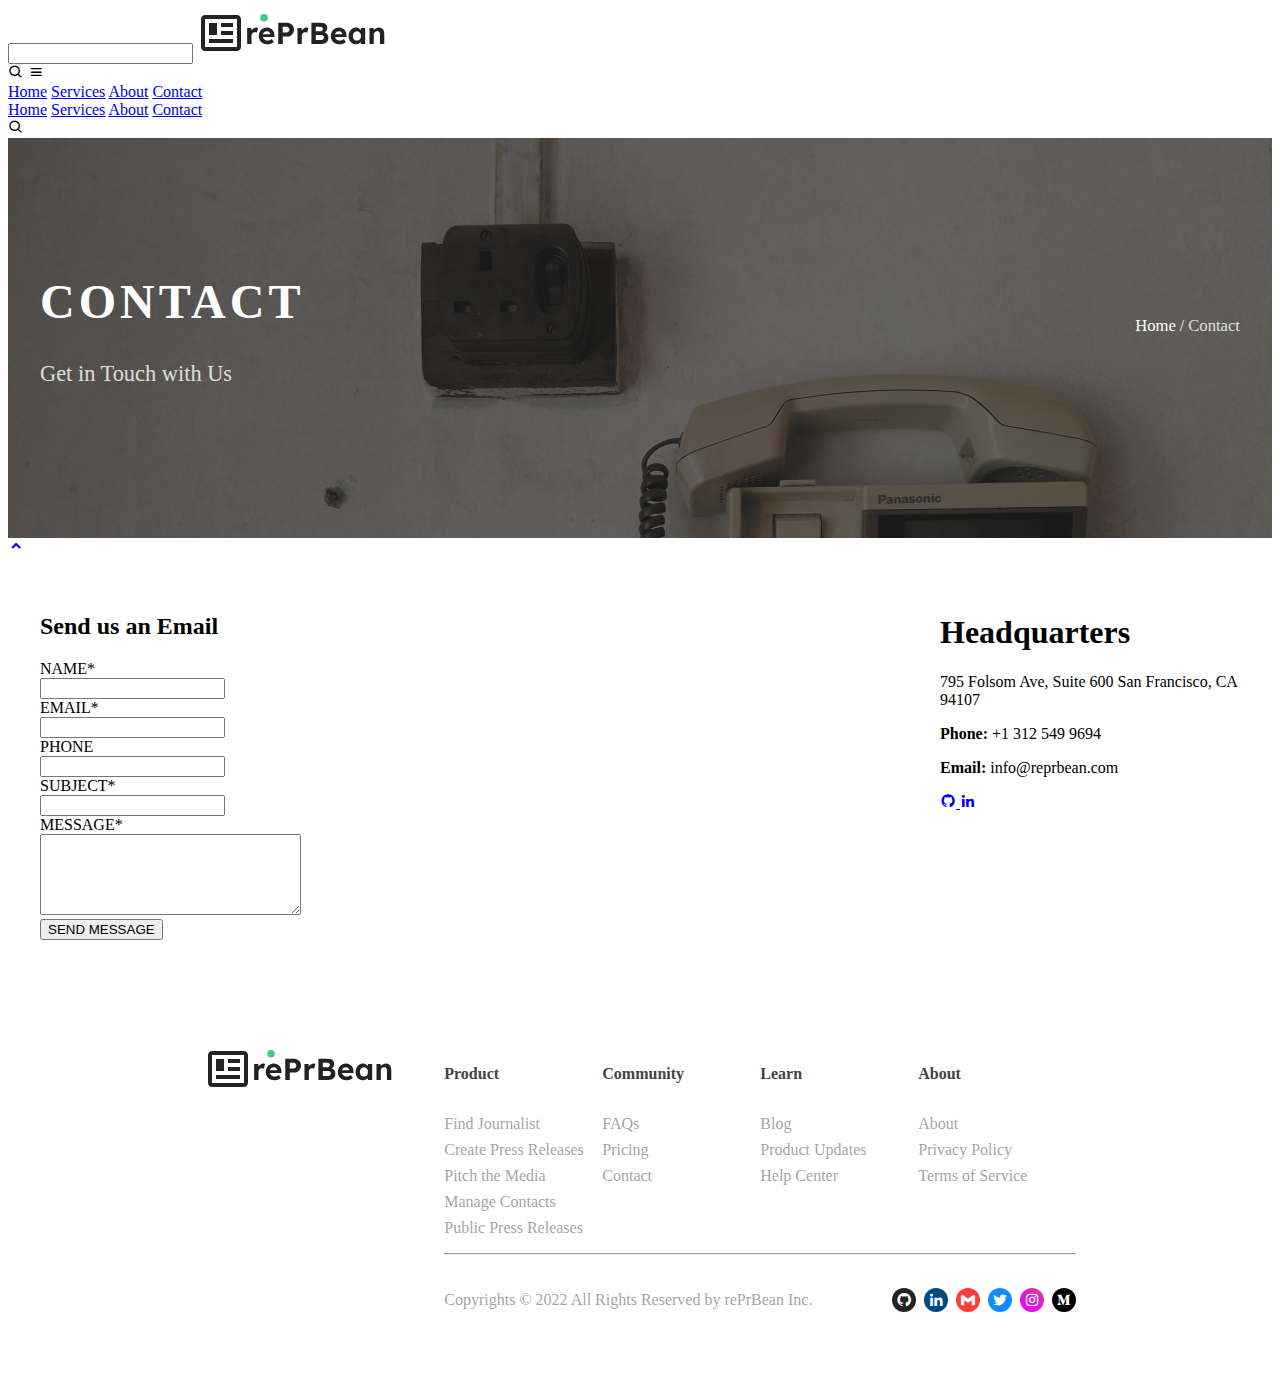
<file: contact.html>
<!DOCTYPE html>
<html lang="en">

<head>
    <meta charset="UTF-8">
    <meta http-equiv="X-UA-Compatible" content="IE=edge">
    <meta name="viewport" content="width=device-width, initial-scale=1.0">
    <link rel="shortcut icon" href="ASSETS/News-Icon.png" type="image/x-icon">
    <title>Contact | rePrBean - Pr Software for Media Relations</title>
    <link href='https://unpkg.com/boxicons@2.1.1/css/boxicons.min.css' rel='stylesheet'>
    <link rel="stylesheet" href="CSS/contact.css">
    <link rel="stylesheet" href="CSS/global-components.css">
</head>

<body>
    <!--Header begins-->
    <header>
        <input type="search" name="search" id="search">
        <img src="ASSETS/rePrBean-Logo-Black.svg" alt="rePrBean Logo" class="logo">
        <nav>
            <div class="mobile-nav mobile">
                <i class='bx bx-search search-icon'></i>
                <i class='bx bx-menu menu-icon'></i>
            </div>

            <div class="menu">
                <a href="index.html" class="nav-link">Home</a>
                <a href="services.html" class="nav-link">Services</a>
                <a href="about.html" class="nav-link">About</a>
                <a href="#" class="nav-link active">Contact</a>
            </div>

            <div class="desktop-nav desktop">
                <div class="nav-links">
                    <a href="index.html" class="nav-link">Home</a>
                    <a href="services.html" class="nav-link">Services</a>
                    <a href="about.html" class="nav-link">About</a>
                    <a href="#" class="nav-link active">Contact</a>
                </div>
                <i class='bx bx-search search-icon'></i>
            </div>
        </nav>
    </header>
    <!--Header ends-->

    <!--Hero Section begins-->
    <section class="contact-hero">
        <div class="contact-content">
            <h1 class="contact-hero-main-text">
                CONTACT
            </h1>
            <p class="contact-hero-sub-text">Get in Touch with Us</p>
        </div>
        <div class="href">
            <a href="index.html" class="home-dir">Home</a> / <a href="#" class="contact-dir">Contact</a>
        </div>
    </section>
    <!--Hero Section ends-->

    <a href="#hero" class="back-to-top">
        <i class='bx bxs-chevron-up'></i>
    </a>

    <!--Form section begins-->
    <section class="contact-form">
        <div class="contact-form-content">
            <h2 class="contact-form-content-main-text">Send us an Email</h2>
            <form action="index.html" method="post">
                <div class="row-1">
                    <label for="name">NAME*</label><br>
                    <input type="text" name="name" id="name" aria-required="true"><br>

                    <label for="email">EMAIL*</label><br>
                    <input type="email" name="email" id="email" aria-required="true"><br>

                    <label for="tel">PHONE</label><br>
                    <input type="tel" name="tel" id="tel"><br>
                </div>

                <div class="row-2">
                    <label for="subject">SUBJECT*</label><br>
                    <input type="text" name="subject" id="subject" aria-required="true">

                </div>

                <div class="row-3">
                    <label for="message">MESSAGE*</label><br>
                    <textarea name="message" id="message" cols="30" rows="5" aria-required="true"></textarea>
                </div>

                <input type="submit" value="SEND MESSAGE">
            </form>
        </div>
        <aside class="address">
            <div class="address-box">
                <h1 class="address-box-main-text">Headquarters</h1>
                <p class="address-box-sub-text">
                    795 Folsom Ave, Suite 600
                    San Francisco, CA 94107
                </p>
            </div>

            <div class="tel-box">
                <p class="tel-box-content"><strong>Phone:</strong> +1 312 549 9694</p>
                <p class="tel-box-content"><strong>Email:</strong> info@reprbean.com</p>
            </div>

            <div class="logo-box">
                <a href="https://githib.com/devdesiign" target="_blank" rel="noopener noreferrer">
                    <i class='bx bxl-github'></i>
                </a>
                <a href="https://linkedin.com/in/devdesiign" target="_blank" rel="noopener noreferrer">
                    <i class='bx bxl-linkedin'></i>
                </a>
            </div>
        </aside>
    </section>
    <!--Form section ends-->

    <!--Footer begins-->
    <footer>
        <div class="footer-logo-holder">
            <img src="ASSETS/rePrBean-Logo-Black.svg" alt="rePrBean Logo" class="logo">
        </div>
        <div class="links-to-pages">
            <div class="product links">
                <h4 class="links-to-pages-main">
                    Product
                </h4>
                <div class="links-to-pages-list">

                    <a href="#" class="footer-link">Find Journalist</a>


                    <a href="#" class="footer-link">Create Press Releases</a>


                    <a href="#" class="footer-link">Pitch the Media</a>


                    <a href="#" class="footer-link">Manage Contacts</a>


                    <a href="#" class="footer-link">Public Press Releases</a>

                </div>
            </div>

            <div class="community links">
                <h4 class="links-to-pages-main">
                    Community
                </h4>
                <div class="links-to-pages-list">

                    <a href="#" class="footer-link">FAQs</a>


                    <a href="#" class="footer-link">Pricing</a>


                    <a href="#" class="footer-link">Contact</a>

                </div>
            </div>

            <div class="learn links">
                <h4 class="links-to-pages-main">
                    Learn
                </h4>
                <div class="links-to-pages-list">

                    <a href="#" class="footer-link">Blog</a>


                    <a href="#" class="footer-link">Product Updates</a>


                    <a href="#" class="footer-link">Help Center</a>

                </div>
            </div>

            <div class="about links">
                <h4 class="links-to-pages-main">
                    About
                </h4>
                <div class="links-to-pages-list">

                    <a href="#" class="footer-link">About</a>


                    <a href="#" class="footer-link">Privacy Policy</a>


                    <a href="#" class="footer-link">Terms of Service</a>

                </div>
            </div>
            <hr class="links-divider">

            <div class="copyright-links">
                <p class="copyright-content">Copyrights © 2022 All Rights Reserved by rePrBean Inc.</p>
                <div class="icon-container">
                    <a href="https://githib.com/devdesiign" target="_blank" rel="noopener noreferrer"
                        class="github-link">
                        <i class='bx bxl-github icon'></i>
                    </a>
                    <a href="https://linkedin.com/in/devdesiign" target="_blank" rel="noopener noreferrer"
                        class="linkedin-link">
                        <i class='bx bxl-linkedin icon'></i>
                    </a>
                    <a href="mailto:devdesiign@gmail.com" target="_blank" rel="noopener noreferrer" class="gmail-link">
                        <i class='bx bxl-gmail icon'></i>
                    </a>
                    <a href="https://twitter.com/devdesiign" target="_blank" rel="noopener noreferrer"
                        class="twitter-link">
                        <i class='bx bxl-twitter icon'></i>
                    </a>
                    <a href="https://instagram.com/dev.desiign" target="_blank" rel="noopener noreferrer"
                        class="instagram-link">
                        <i class='bx bxl-instagram icon'></i>
                    </a>
                    <a href="https://devdesiign.medium.com" target="_blank" rel="noopener noreferrer"
                        class="medium-link">
                        <i class='bx bxl-medium icon'></i>
                    </a>
                </div>
            </div>
        </div>
    </footer>
    <!--Footer ends-->
</body>

</html>
</file>
<file: CSS/contact.css>
.contact-hero {
    display: flex;
    justify-content: space-between;
    align-items: center;
    flex-wrap: wrap;
    width: 100%;
    padding: 24px 32px 48px;
    box-sizing: border-box;
    background: linear-gradient(90deg, rgba(34, 34, 34, 0.7), rgba(34, 34, 34, 0.7)), url('../ASSETS/contact-img-1.jpg');
    background-position: center top;
    background-size: cover;
    height: 400px;
    color: #fff;
    background-repeat: no-repeat;
}

.contact-hero-main-text {
    font-size: 3rem;
    letter-spacing: 4px;
}

.contact-hero-sub-text,
.contact-dir {
    font-size: 1.4rem;
    opacity: 0.8;
}

.href a {
    text-decoration: none;
    font-size: 1.04rem;
    color: #fff;
    line-height: normal;
}

.home-dir {
    transition: color 200ms ease-in;
}

.home-dir:hover {
    font-weight: 500;
}

.contact-form {
    display: flex;
    justify-content: space-between;
    width: 100%;
    flex-wrap: wrap;
    padding: 36px 32px 56px;
    box-sizing: border-box;
    align-items: flex-start;
}

.contact-form-content {
    width: 65%;
}

.address {
    width: 25%;
}


/* Media Query */
@media (max-width: 768px) {
    .contact-hero {
        min-height: 90vh;
        text-align: center;
        align-items: center;
    }

    .contact-content,
    .href {
        width: 100%;
    }

}
</file>
<file: CSS/global-components.css>
/* FOOTER Begins */
footer {
    display: flex;
    justify-content: center;
    gap: 4%;
    flex-wrap: wrap;
    padding: 48px 0px;
}

.links-to-pages {
    display: flex;
    flex-wrap: wrap;
    justify-content: space-between;
    width: 50%;

}

.links {
    width: 25%;

}

.links-to-pages-main {
    color: rgba(68, 68, 68, 1);

}

.links-to-pages-list {
    margin-top: 32px;
}

.footer-link {
    display: block;
    text-decoration: none;
    margin: 8px;
    font-size: 1rem;
    color: rgba(68, 68, 68, 0.5);
    margin-left: 0;
    width: fit-content;
}

.footer-link:hover {
    color: rgba(68, 68, 68, 1);
}

.links-divider {
    width: 100%;
    border-top: 1px solid rgba(68, 68, 68, 0.5);
}

.copyright-links {
    margin: 12px 0;
    display: flex;
    flex-wrap: wrap;
    width: 100%;
    justify-content: space-between;
}

.copyright-content {
    font-size: 1rem;
    color: rgba(68, 68, 68, 0.5);

}

.icon-container {
    display: flex;
    gap: 8px;
    justify-content: space-around;
    align-items: center;
}

.icon-container a {
    text-decoration: none;
}

.icon {
    padding: 4px;
    border-radius: 50%;
    -webkit-border-radius: 50%;
    -moz-border-radius: 50%;
    -ms-border-radius: 50%;
    -o-border-radius: 50%;
    font-size: 1.02rem;
    color: white;
}

.icon-container a:hover .icon {
    animation: move-up 500ms backwards;
    -webkit-animation: move-up 500ms backwards;
}

.github-link {
    background-color: #222;
    border-radius: 50%;
    -webkit-border-radius: 50%;
    -moz-border-radius: 50%;
    -ms-border-radius: 50%;
    -o-border-radius: 50%;
}

.linkedin-link {
    background-color: rgb(0, 72, 131);
    border-radius: 50%;
    -webkit-border-radius: 50%;
    -moz-border-radius: 50%;
    -ms-border-radius: 50%;
    -o-border-radius: 50%;
}

.gmail-link {
    background-color: rgb(255, 59, 59);
    border-radius: 50%;
    -webkit-border-radius: 50%;
    -moz-border-radius: 50%;
    -ms-border-radius: 50%;
    -o-border-radius: 50%;
}

.twitter-link {
    background-color: rgb(16, 140, 255);
    border-radius: 50%;
    -webkit-border-radius: 50%;
    -moz-border-radius: 50%;
    -ms-border-radius: 50%;
    -o-border-radius: 50%;
}

.instagram-link {
    background-image: linear-gradient(35deg, rgb(225, 0, 255), rgb(209, 64, 161));
    border-radius: 50%;
    -webkit-border-radius: 50%;
    -moz-border-radius: 50%;
    -ms-border-radius: 50%;
    -o-border-radius: 50%;
}

.medium-link {
    background-color: #000;
    border-radius: 50%;
    -webkit-border-radius: 50%;
    -moz-border-radius: 50%;
    -ms-border-radius: 50%;
    -o-border-radius: 50%;
}

/* Animations Begins */
@keyframes move-up {
    0% {
        transform: translateY(0%);
        -webkit-transform: translateY(0%);
        -moz-transform: translateY(0%);
        -ms-transform: translateY(0%);
        -o-transform: translateY(0%);
    }

    50% {
        transform: translateY(-32px);
        -webkit-transform: translateY(-32px);
        -moz-transform: translateY(-32px);
        -ms-transform: translateY(-32px);
        -o-transform: translateY(-32px);
        opacity: 0;
    }

    100% {
        transform: translateY(32px);
        -webkit-transform: translateY(32px);
        -moz-transform: translateY(32px);
        -ms-transform: translateY(32px);
        -o-transform: translateY(32px);
    }

}

/* Animations Ends */

/* FOOTER Ends */

/* Social Media Scroll Begins */
.media-handles {
    margin-top: 0;
    background-color: rgba(211, 211, 211, 0.2);
}

.handles-container {
    width: 100%;
    display: flex;
    overflow: hidden;
    height: 200px;
    justify-content: space-between;
    align-items: center;
}

.media-links {
    text-decoration: none;
    color: transparent;
    animation: slide-out 10s infinite linear forwards;
}

/* Animations Begins */
@keyframes slide-out {
    0% {
        transform: translateX(100vw);
    }

    50% {
        transform: translateX(0vw);
    }

    100% {
        transform: translateX(-100vw);
    }

}


/* Animations Ends */

/* Social Media Scroll Ends */

/* Testimonial 2 Begins */
.testimonial-2 {
    display: flex;
    justify-content: space-around;
    align-items: center;
    flex-wrap: wrap-reverse;
    padding-top: 48px;
    width: 100vw;
}

.testimonial-img-holder {
    width: 20vw;
}

.testimonial-img {
    width: fit-content;
    min-height: 50vh;
    max-height: 90vh;
    object-fit: cover;
    object-position: top;
}

.testimonial-2-content,
.testimonial-content,
.short-video-content {
    width: 40vw;
    padding: 36px;
}

.testimonial-2-main,
.testimonial-main-text,
.short-video-main-text {
    font-size: 3rem;
    margin-bottom: 0;
    color: #222;
}

.company-show {
    margin-top: 8px;
    font-size: 1.02rem;
    text-transform: lowercase;
    word-spacing: 2px;
    letter-spacing: 2px;
    color: #222;
    opacity: 0.8;
}

.testimonial-2-sub,
.testimonial-sub-text,
.customer-sub-text,
.short-video-sub-text {
    margin: 28px 0 36px;
    font-size: 1.04rem;
    line-height: 1.8rem;
    width: 84%;
}

.read-more {
    text-decoration: underline 4px #6699cc;
    color: #222;
    font-size: 1.04rem;
    font-weight: 600;
    word-spacing: 2px;
    letter-spacing: 1px;
    transition: color 100ms linear;
}

.read-more:hover {
    color: #6699cc;
}

/* Testimonial 2 Ends */

/* Testimonial 1 Begins */
.testimonial-1 {
    display: flex;
    flex-wrap: wrap;
    justify-content: space-evenly;
    align-items: center;
    background: linear-gradient(90deg, rgba(0, 0, 0, 0.7), rgba(0, 0, 0, 0.7)), url("../ASSETS/testimonial-bg.jpg");
    background-size: cover;
    background-position: center;
    height: max-content;

    margin: auto 0;
    padding: 48px 0px;
}

.testimonial-content {
    color: #fff;
}

.testimonial-main-text {
    color: #fff;
}

.customer-statement {
    width: 30vw;
}


.testimonial-1 .read-more {
    color: #fff;

}

.testimonial .read-more:hover {
    color: #6699cc;
}

.customer-statement {
    background-color: #fff;
    border-radius: 8px;
    color: #222;
    padding: 24px;

}

.bxs-star {
    color: #ffe600;
    font-size: 1.2rem;
    margin-bottom: 28px;
}

/* Testimonial 1 Ends */

/* Short Video Begins */
.short-video {
    border-top: 1px solid rgba(68, 68, 68, 0.1);
    display: flex;
    justify-content: space-around;
    flex-wrap: wrap;
    align-items: flex-start;
    width: 100%;
    height: max-content;
    padding: 144px 0px 56px;
    box-sizing: border-box;
}

.short-video-holder {
    width: 50%;
    height: 60vh;
}

.youtube-video {
    width: 100%;
    height: 100%;
    border-radius: 12px;
    filter: drop-shadow(0 1px 16px rgba(68, 68, 68, 0.1));

}

.short-video-author-info {
    font-weight: 600;
    font-size: 1.04rem;
}

.youtube-icon {
    color: rgb(200, 0, 0);
    font-size: 1.2rem;
}

/*  Short Video Ends */

/* Press Release Section Begins */
.PRS {
    margin-bottom: 0;
    display: flex;
    flex-wrap: wrap;
    justify-content: center;
    width: 100%;
    height: max-content;
}

.PRS-img {
    width: 50%;
    background-image: url("../ASSETS/press-release-software.jpg");
    background-position: left;
    background-size: cover;
}

.PRS-content {
    width: 50%;
    padding: 56px 0px 56px;
    color: #222;
}

.PRS-content-main-text {
    font-size: 2rem;
    text-align: center;
    margin-bottom: 3rem;
}

.PRS-sub {
    padding: 16px;
    width: 50%;
    margin-left: 25%;
}

.PRS-sub-main-text {
    width: 100%;
    font-size: 1.04rem;
    line-height: 1.8rem;
}

.PRS-sub-main-sub {
    font-size: 1.04rem;
    line-height: 2rem;
    color: rgba(34, 34, 34, 0.5);
}

/* Press Release Section Ends */

/* All Media Queries */
@media (min-width: 280px) and (max-width: 1000px) {
    .testimonial-2 {
        box-sizing: border-box;
        justify-content: flex-start;
        padding: 48px 8vw 0px;
        width: 100vw;
    }

    .testimonial-img-holder {
        width: auto;
    }

    .testimonial-2-content {
        width: auto;
        margin-bottom: 24px;
    }

    .short-video {
        justify-content: center;
        align-items: center;
        width: 100%;
        padding-top: 188px;
    }

    .short-video-holder {
        width: 80%;
        height: 60vh;
    }

    .short-video-content {
        width: 100%;
        padding-left: 12vw;
        box-sizing: border-box;
    }

    .PRS-img {
        width: 100%;
        height: 224px;
        background-position: center center;

    }

    .PRS-content {
        width: 100%;
    }

    .PRS-content-main-text {
        text-align: left;
        margin-left: 2rem;
    }

    .PRS-sub {
        padding: 16px;
        width: 50%;
        margin-left: 20%;
    }

}

@media (min-width: 600px) and (max-width: 900px) {
    footer {
        justify-content: space-around;
    }

    .links-to-pages {
        width: 50%;
        justify-content: space-around;
    }

    .links {
        width: 50%;
    }
}

@media (min-width: 280px) and (max-width: 768px) {
    .testimonial-content {
        width: 80vw;
    }

    .customer-statement {
        width: 80vw;
    }

}

@media (min-width: 280px) and (max-width: 599px) {
    footer {
        justify-content: flex-start;
        margin: 1vw;
    }

    .links-to-pages {
        justify-content: flex-start;
        width: 100%;
    }

    .links {
        width: 100%;
    }

    .copyright-links {
        justify-content: center;
    }
}

@media (max-width: 500px) {
    .handles-container {
        justify-content: center;
        gap: 24%;
    }

    .testimonial-2 {
        box-sizing: border-box;
        justify-content: flex-start;
        padding: 48px 1vw 0px;
        width: 100vw;
    }

    .testimonial-img-holder {
        width: auto;
    }

    .testimonial-img {
        max-height: 60vh;
    }

    .testimonial-2-content {
        width: auto;
        margin-bottom: 24px;
        padding: 0;
    }

    .short-video-holder {
        width: 100%;
        height: 40vh;
    }

    .youtube-video {
        filter: none;
        border-radius: 8px;
    }

    .PRS-content-main-text {
        font-size: 1.5rem;
    }

    .PRS-sub {
        margin-left: 25%;
    }
}
</file>
